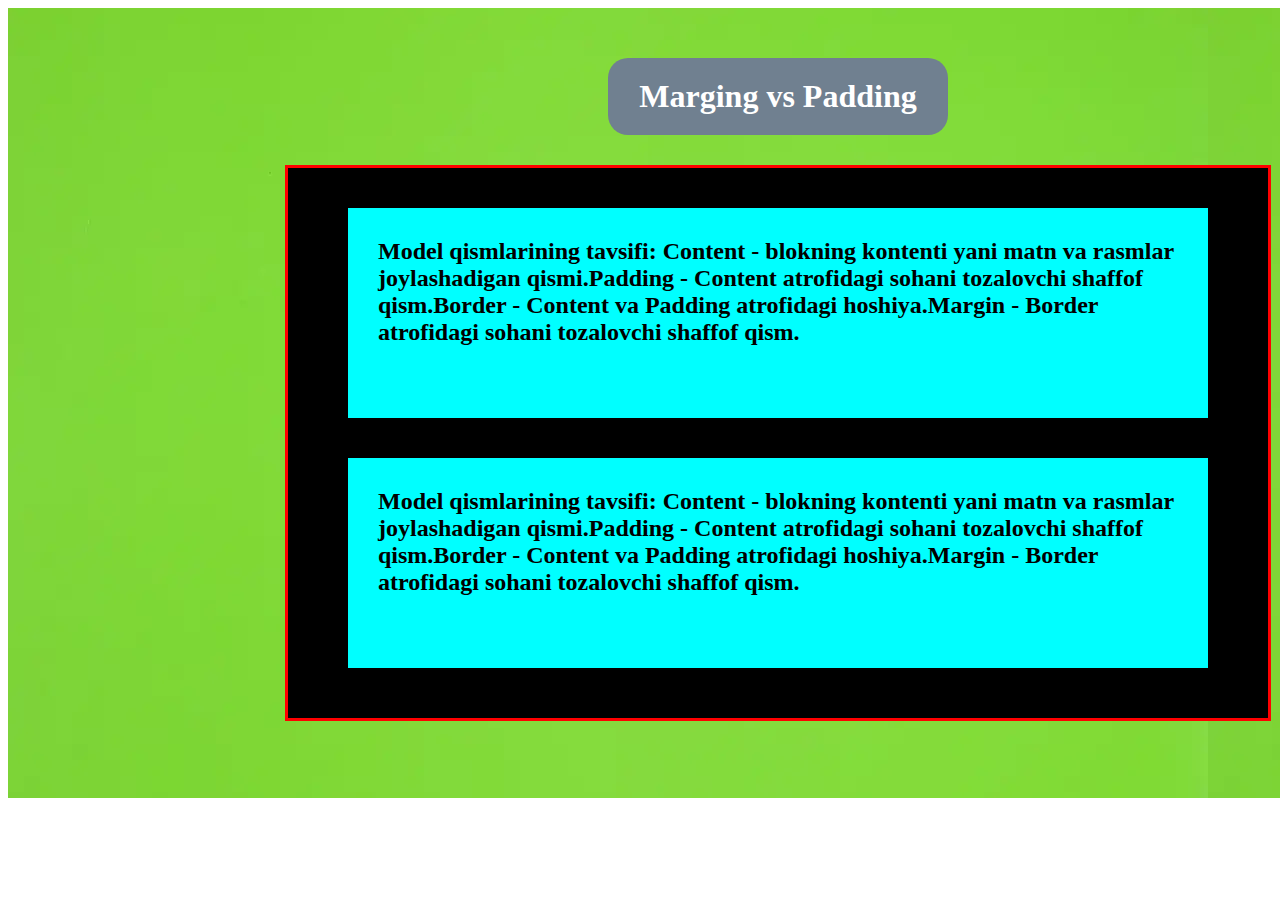
<file: vazifa7/uyga vazifa2/index.html>
<!DOCTYPE html>
<html lang="en">
<head>
    <meta charset="UTF-8">
    <meta name="viewport" content="width=device-width, initial-scale=1.0">
    <title>Document</title>
    <link rel="stylesheet" href="main.css">
</head>
<body>
    <div class="container">
        <h1 class="star">Marging vs Padding</h1>
        <div class="auto">
        <h2 class="text"> Model qismlarining tavsifi:
            Content - blokning kontenti yani matn va rasmlar joylashadigan qismi.Padding - Content atrofidagi sohani tozalovchi shaffof qism.Border - Content va Padding atrofidagi hoshiya.Margin - Border atrofidagi sohani tozalovchi shaffof qism.</h2>
            <h2 class="box">Model qismlarining tavsifi:
                Content - blokning kontenti yani matn va rasmlar joylashadigan qismi.Padding - Content atrofidagi sohani tozalovchi shaffof qism.Border - Content va Padding atrofidagi hoshiya.Margin - Border atrofidagi sohani tozalovchi shaffof qism.</h2>
    </div>

</body>
</html>
</file>
<file: vazifa7/uyga vazifa2/main.css>
.star{
    background-color: slategrey;
    text-align: center;
    padding: 20px;
    color: white;
    border-radius: 20px;
    width: 300px;
    margin: 30px auto;

}
.container{
    background-image: url(115015.webp);
    padding: 20px;
    width: 1500px;
    height: 750px;
}
.auto{
    background-color: black;
    margin:auto;
    padding: 40px;
    width: 900px;
    height: 470px;
    border: solid red;
}
.text{
    background-color: aqua;
    margin: auto;
    padding: 30px;
    width: 800px;
    height: 150px;
}
.box{
    background-color: aqua;
    margin:40px auto;
    padding: 30px;
    width: 800px;
    height: 150px;
}
</file>
